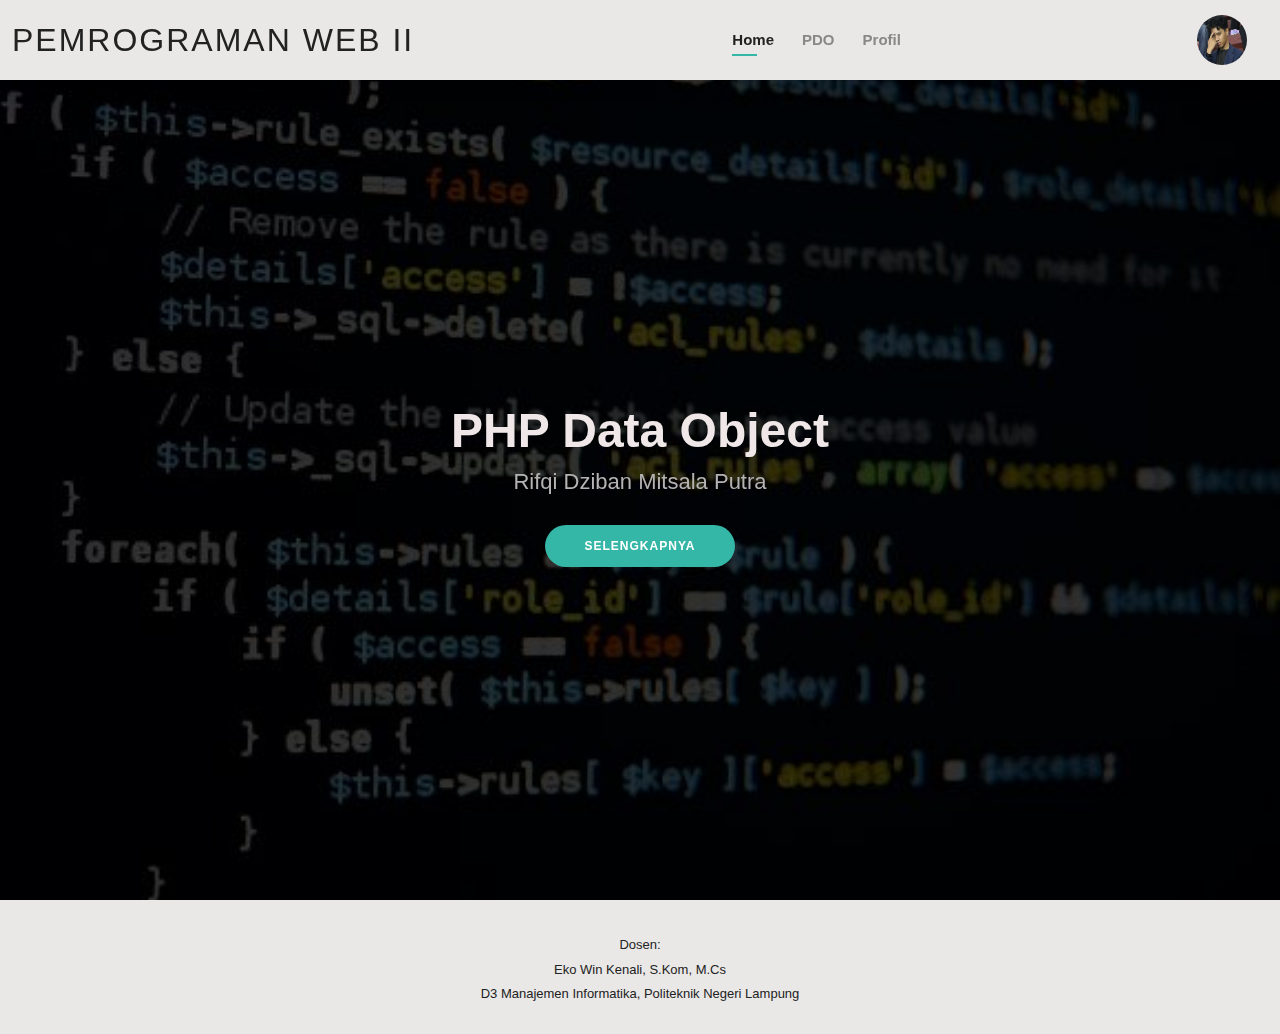
<file: index.html>
<!DOCTYPE html>
<html lang="en">

<head>
  <meta charset="utf-8">
  <meta content="width=device-width, initial-scale=1.0" name="viewport">

  <title>Index - 22753096 Rifqi Dziban</title>

  <link href="assets/img/polinela.png" rel="icon">
  <link href="assets/img/polinela.png" rel="apple-touch-icon">

  <link href="assets/vendor/aos/aos.css" rel="stylesheet">
  <link href="assets/vendor/bootstrap/css/bootstrap.min.css" rel="stylesheet">
  <link href="assets/vendor/bootstrap-icons/bootstrap-icons.css" rel="stylesheet">
  <link href="assets/vendor/boxicons/css/boxicons.min.css" rel="stylesheet">
  <link href="assets/vendor/glightbox/css/glightbox.min.css" rel="stylesheet">
  <link href="assets/vendor/swiper/swiper-bundle.min.css" rel="stylesheet">

  <!-- Template Main CSS File -->
  <link href="assets/css/style.css" rel="stylesheet">

</head>

<body>

  <!-- ======= Header ======= -->
  <header id="header" class="fixed-top">
    <div class="container-fluid d-flex justify-content-between align-items-center">

      <h1 class="logo me-auto me-lg-0"><a href="index.html">Pemrograman Web II</a></h1>
 
      <nav id="navbar" class="navbar order-last order-lg-0">
        <ul>
          <li><a class="active" href="index.html">Home</a></li>
          <li><a href="about.html">PDO</a></li>
          <li><a href="aboutme.html">Profil</a></li>
        </ul>
        <i class="bi bi-list mobile-nav-toggle"></i>
      </nav><!-- .navbar -->

      <div class="header-social-links">
        <a href="aboutme.html" class="social-link">
            <img src="assets/img/Ultimatum.png" alt="" class="social-icon">
        </a>
        </div>

  </header>


  <section id="hero" class="d-flex align-items-center">
    <div class="container d-flex flex-column align-items-center" data-aos="zoom-in" data-aos-delay="100">
      <h1>PHP Data Object </h1>
      <h2>Rifqi Dziban Mitsala Putra</h2>
      <a href="about.html" class="btn-about">Selengkapnya</a>
    </div>
  </section>

  <!-- ======= Footer ======= -->
  <footer id="footer">
    <div class="container">
      <div class="credits">
        Dosen: 
      </div>
      <div class="credits">
        Eko Win Kenali, S.Kom, M.Cs 
      </div>
      <div class="credits">
        D3 Manajemen Informatika, Politeknik Negeri Lampung
      </div>
    
    </div>
  </footer>

  <div id="preloader"></div>
  <a href="#" class="back-to-top d-flex align-items-center justify-content-center"><i class="bi bi-arrow-up-short"></i></a>

  <script src="assets/vendor/purecounter/purecounter_vanilla.js"></script>
  <script src="assets/vendor/aos/aos.js"></script>
  <script src="assets/vendor/bootstrap/js/bootstrap.bundle.min.js"></script>
  <script src="assets/vendor/glightbox/js/glightbox.min.js"></script>
  <script src="assets/vendor/isotope-layout/isotope.pkgd.min.js"></script>
  <script src="assets/vendor/swiper/swiper-bundle.min.js"></script>
  <script src="assets/vendor/waypoints/noframework.waypoints.js"></script>
  <script src="assets/vendor/php-email-form/validate.js"></script>

  <script src="assets/js/main.js"></script>

</body>

</html>
</file>
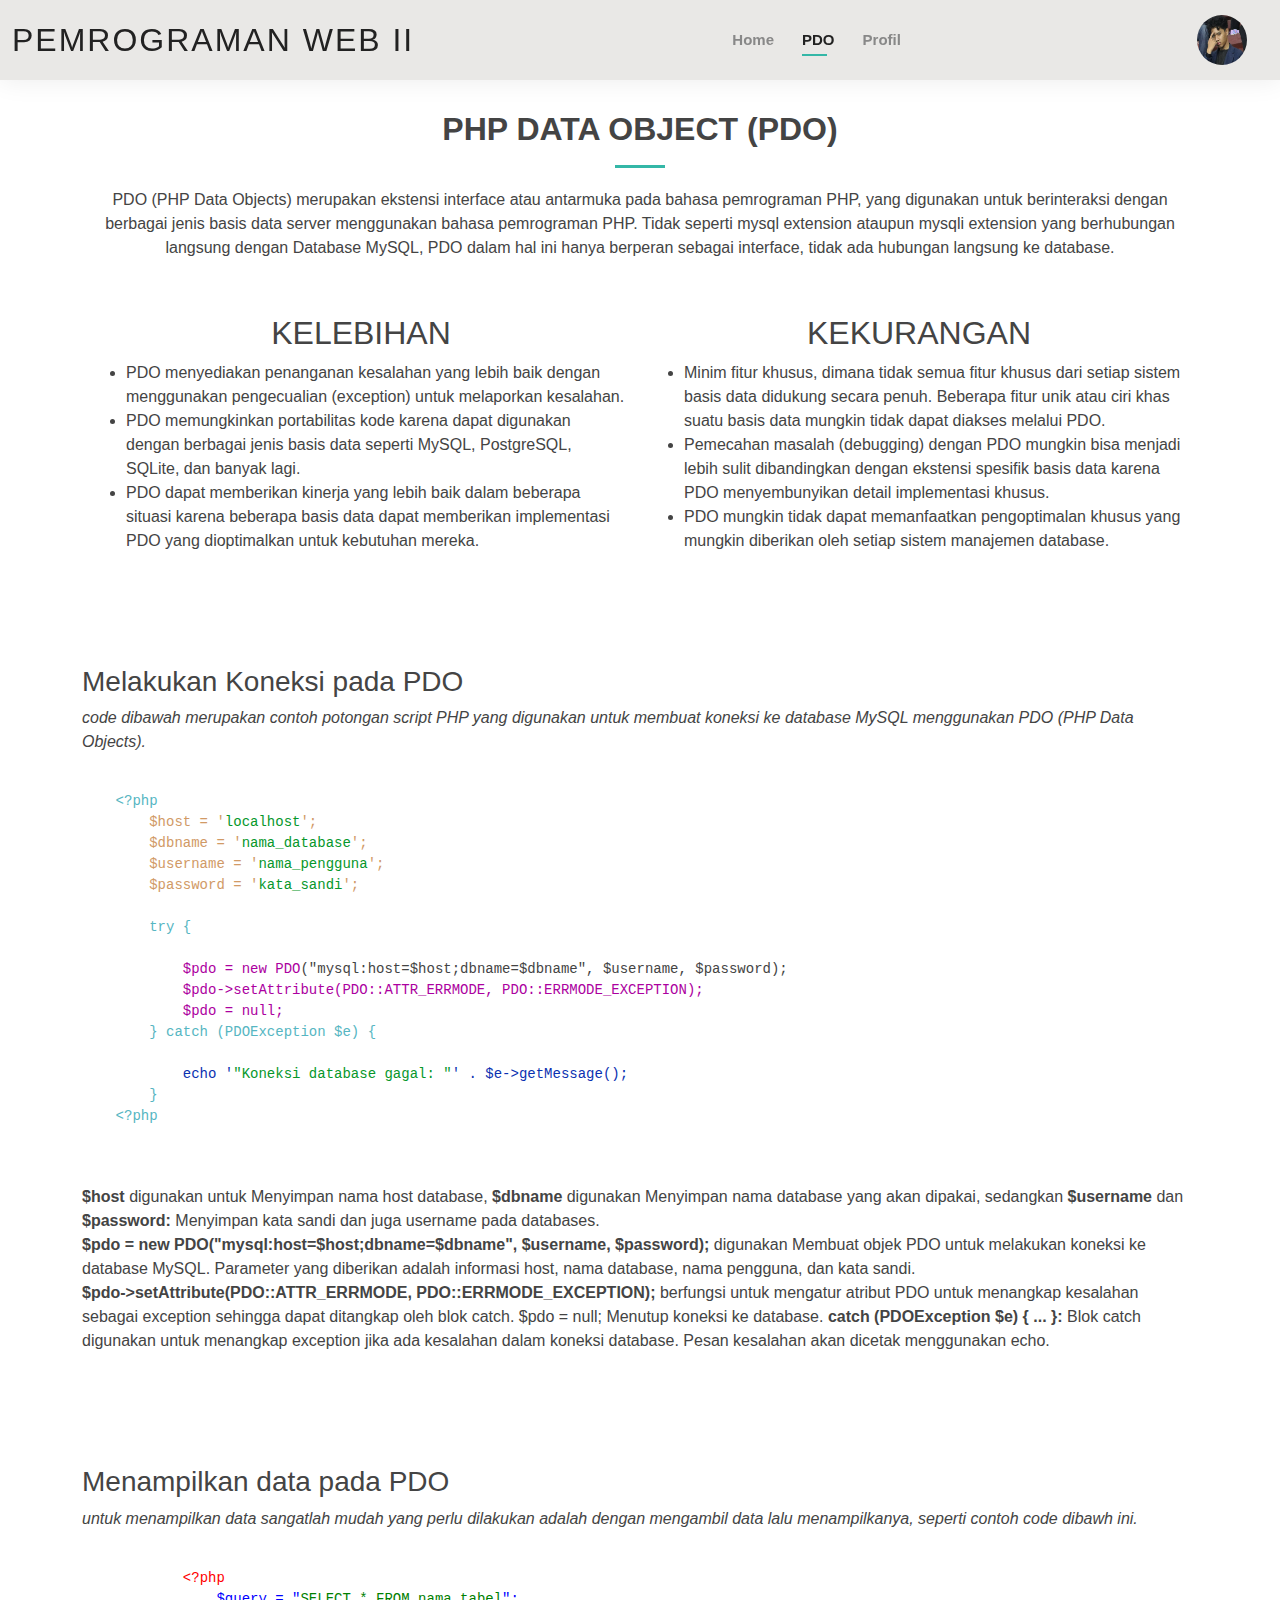
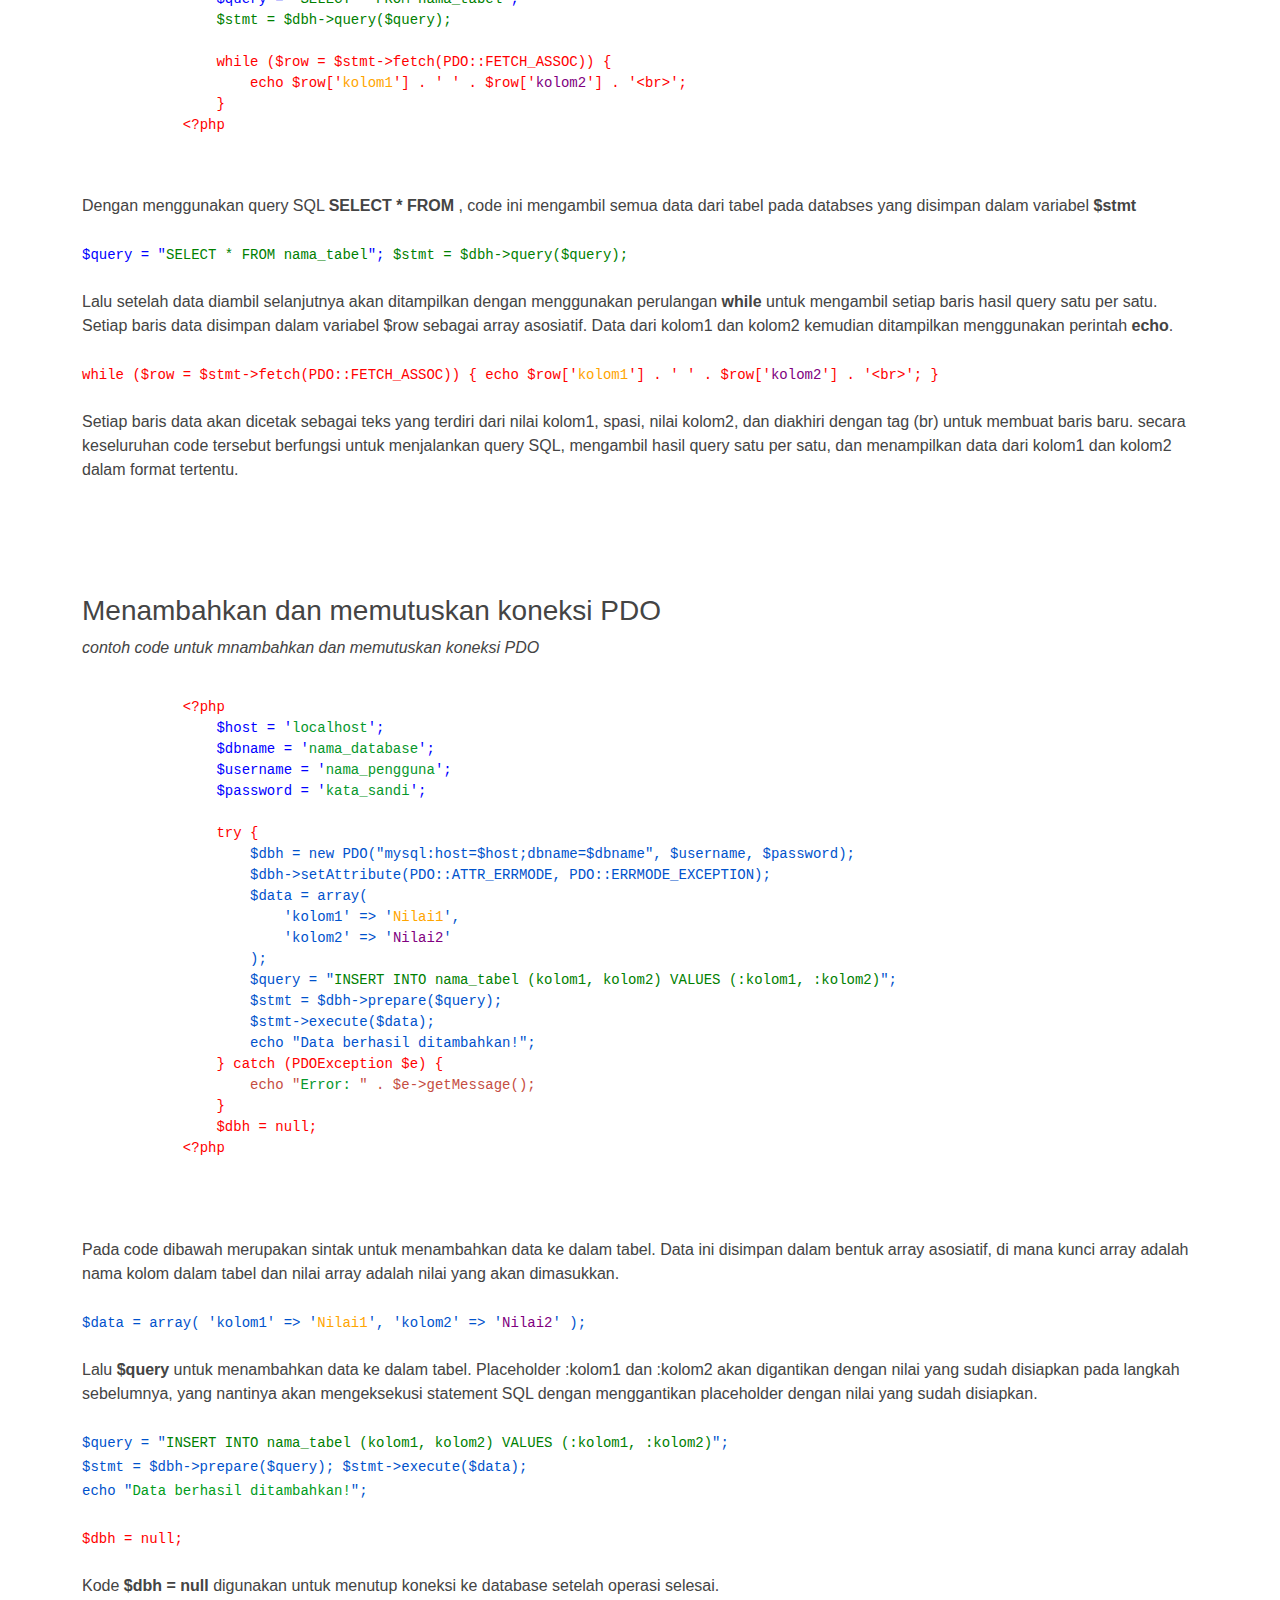
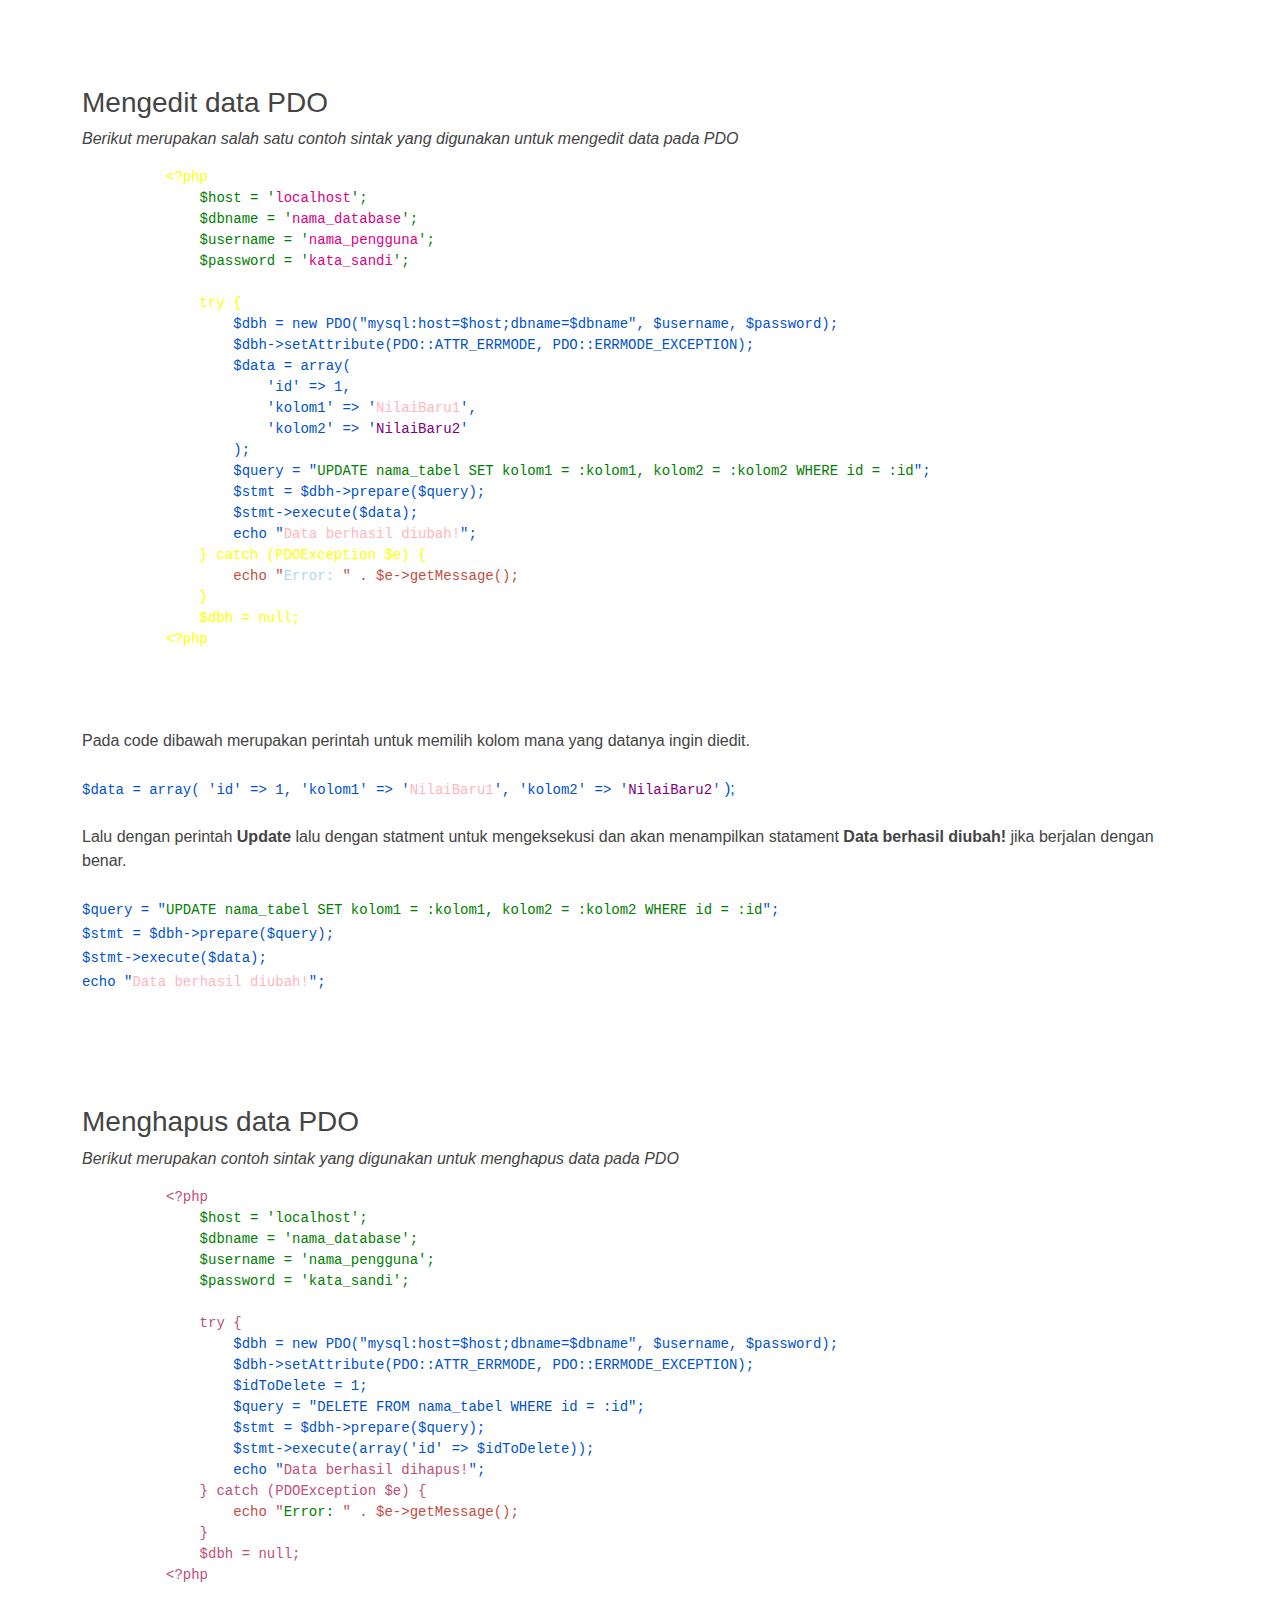
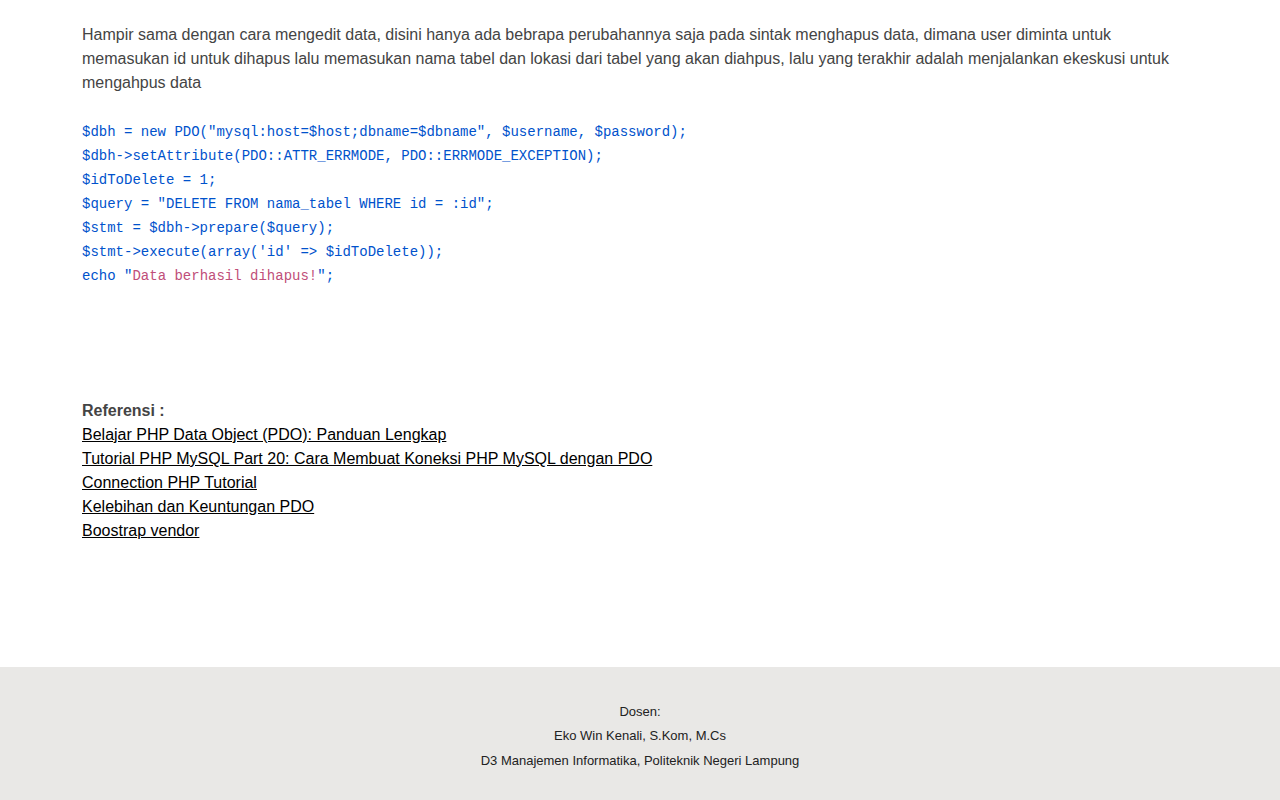
<file: about.html>
<!DOCTYPE html>
<html lang="en">

<head>
  <meta charset="utf-8">
  <meta content="width=device-width, initial-scale=1.0" name="viewport">

  <title>Materi - 22753096 Rifqi Dziban</title>

  <link href="assets/img/polinela.png" rel="icon">
  <link href="assets/img/polinela.png" rel="apple-touch-icon">

  <link href="assets/vendor/aos/aos.css" rel="stylesheet">
  <link href="assets/vendor/bootstrap/css/bootstrap.min.css" rel="stylesheet">
  <link href="assets/vendor/bootstrap-icons/bootstrap-icons.css" rel="stylesheet">
  <link href="assets/vendor/boxicons/css/boxicons.min.css" rel="stylesheet">
  <link href="assets/vendor/glightbox/css/glightbox.min.css" rel="stylesheet">
  <link href="assets/vendor/swiper/swiper-bundle.min.css" rel="stylesheet">

  <link href="assets/css/style.css" rel="stylesheet">
</head>

<body>

  <!-- ======= Header ======= -->
  <header id="header" class="fixed-top">
    <div class="container-fluid d-flex justify-content-between align-items-center">

      <h1 class="logo me-auto me-lg-0"><a href="index.html">Pemrograman Web II</a></h1>

      <nav id="navbar" class="navbar order-last order-lg-0">
        <ul>
          <li><a href="index.html">Home</a></li>
          <li><a class="active" href="about.html">PDO</a></li>
          <li><a href="aboutme.html">Profil</a></li>
        </ul>
        <i class="bi bi-list mobile-nav-toggle"></i>
      </nav><!-- .navbar -->

      <div class="header-social-links">
        <a href="aboutme.html" class="social-link">
            <img src="assets/img/Ultimatum.png" alt="" class="social-icon">
        </a>
    </div>
    
    </div>
  </header>

  <main id="main">


    <!-- ======= isi ======= -->
<section id="about" class="about">
  <div class="container" data-aos="fade-up">

    <div class="section-title">
      <h2>PHP Data Object (PDO)</h2>
      <p>PDO (PHP Data Objects) merupakan ekstensi interface atau antarmuka pada bahasa pemrograman PHP, yang digunakan untuk berinteraksi dengan berbagai jenis basis data server menggunakan bahasa pemrograman PHP. 
        Tidak seperti mysql extension ataupun mysqli extension yang berhubungan langsung dengan Database MySQL, PDO dalam hal ini hanya berperan sebagai interface, tidak ada hubungan langsung ke database.</p>
    </div>
    <br>
    <div class="container">
      <div class="row">
        <div class="col-lg-6">
          <h2 class="text-uppercase mb-2 text-center">Kelebihan</h2>
          <ul>
            <li>PDO menyediakan penanganan kesalahan yang lebih baik dengan menggunakan pengecualian (exception) untuk melaporkan kesalahan.</li>
            <li>PDO memungkinkan portabilitas kode karena dapat digunakan dengan berbagai jenis basis data seperti MySQL, PostgreSQL, SQLite, dan banyak lagi.</li>
            <li>PDO dapat memberikan kinerja yang lebih baik dalam beberapa situasi karena beberapa basis data dapat memberikan implementasi PDO yang dioptimalkan untuk kebutuhan mereka.</li>
          </ul>
        </div>
        <div class="col-lg-6">
          <h2 class="text-uppercase mb-2 text-center">Kekurangan</h2>
          <ul>
            <li>Minim fitur khusus, dimana tidak semua fitur khusus dari setiap sistem basis data didukung secara penuh. Beberapa fitur unik atau ciri khas suatu basis data mungkin tidak dapat diakses melalui PDO.</li>
            <li>Pemecahan masalah (debugging) dengan PDO mungkin bisa menjadi lebih sulit dibandingkan dengan ekstensi spesifik basis data karena PDO menyembunyikan detail implementasi khusus.</li>
            <li>PDO mungkin tidak dapat memanfaatkan pengoptimalan khusus yang mungkin diberikan oleh setiap sistem manajemen database.</li>
          </ul>
        </div>
      </div>
    </div>

    <br> <br><br><br>
    <div class="row">
      <div class="col-lg-">
        <h3>Melakukan Koneksi pada PDO</h3>
        <p class="fst-italic">
          code dibawah merupakan contoh potongan script PHP yang digunakan untuk membuat koneksi ke database MySQL menggunakan PDO (PHP Data Objects).
        </p>
        <pre>
    <code>
    <span style="color: #56B6C2;">&lt;?php</span>
    <span style="color: #D19A66;">    $host = '<span style="color: #06972b;">localhost</span>';</span>
    <span style="color: #D19A66;">    $dbname = '<span style="color: #06972b;">nama_database</span>';</span>
    <span style="color: #D19A66;">    $username = '<span style="color: #06972b;">nama_pengguna</span>';</span>
    <span style="color: #D19A66;">    $password = '<span style="color: #06972b;">kata_sandi</span>';</span>
    <span style="color: #56B6C2;">    </span>
    <span style="color: #56B6C2;">    try {</span>
    <span style="color: #3F78A9;">        </span>
    <span style="color: #ac00a0;">        $pdo = new PDO</span>("mysql:host=$host;dbname=$dbname", $username, $password);
    <span style="color: #ac00a0;">        $pdo->setAttribute(PDO::ATTR_ERRMODE, PDO::ERRMODE_EXCEPTION);</span>
    <span style="color: #ac00a0;">        $pdo = null;</span>
    <span style="color: #56B6C2;">    } catch (PDOException $e) {</span>
    <span style="color: #C74D42;">        </span>
    <span style="color: #0a31b1;">        echo '<span style="color: #06972b;">"Koneksi database gagal: "</span>' . $e->getMessage();</span>
    <span style="color: #56B6C2;">    }</span>
    <span style="color: #56B6C2;">&lt;?php</span>
    </code>
    </pre>
      </div>
    </div>
    
    <div class="row">
      <div class="col-lg-12">
        <p>
          <b>$host </b> digunakan untuk Menyimpan nama host database, <b>$dbname </b>digunakan Menyimpan nama database yang akan dipakai, sedangkan <b>$username</b> dan <b>$password:</b> Menyimpan kata sandi dan juga username pada databases. <br>
          <b>$pdo = new PDO("mysql:host=$host;dbname=$dbname", $username, $password);</b> digunakan Membuat objek PDO untuk melakukan koneksi ke database MySQL. Parameter yang diberikan adalah informasi host, nama database, nama pengguna, dan kata sandi.
            <br>
            <b>$pdo->setAttribute(PDO::ATTR_ERRMODE, PDO::ERRMODE_EXCEPTION);</b> berfungsi untuk mengatur atribut PDO untuk menangkap kesalahan sebagai exception sehingga dapat ditangkap oleh blok catch. $pdo = null; Menutup koneksi ke database. 
           <b>catch (PDOException $e) { ... }:</b> Blok catch digunakan untuk menangkap exception jika ada kesalahan dalam koneksi database. Pesan kesalahan akan dicetak menggunakan echo.</p>
        </div>
    </div>

    <br><br><br><br>
    <div class="row">
      <div class="col-lg-">
        <h3> Menampilkan data pada PDO</h3>
        <p class="fst-italic">
          untuk menampilkan data sangatlah mudah yang perlu dilakukan adalah dengan mengambil data lalu menampilkanya, seperti contoh code dibawh ini.
        </p>
        <pre>
          <code>
            <span style="color: rgba(255, 0, 0, 1);">&lt;?php</span>
            <span style="color: rgba(0, 0, 255, 1);">    $query = "<span style="color: rgba(0, 128, 0, 1);">SELECT * FROM nama_tabel</span>";</span>
            <span style="color: rgba(0, 128, 0, 1);">    $stmt = $dbh->query($query);</span>
            <span style="color: rgba(255, 0, 0, 1);">    </span>
            <span style="color: rgba(255, 0, 0, 1);">    while ($row = $stmt->fetch(PDO::FETCH_ASSOC)) {</span>
            <span style="color: rgba(255, 0, 0, 1);">        echo $row['<span style="color: rgba(255, 165, 0, 1);">kolom1</span>'] . ' ' . $row['<span style="color: rgba(128, 0, 128, 1);">kolom2</span>'] . '&lt;br>';</span>
            <span style="color: rgba(255, 0, 0, 1);">    }</span>
            <span style="color: rgba(255, 0, 0, 1);">&lt;?php</span>
        </code>
    </pre>
      </div>
    </div>
    
    <div class="row">
      <div class="col-lg-12">
        <p>
          Dengan menggunakan query SQL <b>SELECT * FROM </b>, code ini mengambil semua data dari tabel pada databses yang disimpan dalam variabel <b>$stmt</b> <br><br>
            <code>
            <span style="color: rgba(0, 0, 255, 1);">    $query = "<span style="color: rgba(0, 128, 0, 1);">SELECT * FROM nama_tabel</span>";</span>
            <span style="color: rgba(0, 128, 0, 1);">    $stmt = $dbh->query($query);</span>
            </code>
            <br> <br>
          Lalu setelah data diambil selanjutnya akan ditampilkan dengan menggunakan perulangan <b>while</b> untuk mengambil setiap baris hasil query satu per satu. Setiap baris data disimpan dalam variabel $row sebagai array asosiatif. Data dari kolom1 dan kolom2 kemudian ditampilkan menggunakan perintah <b>echo</b>.
            <br><br>
            <code>
              <span style="color: rgba(255, 0, 0, 1);">    while ($row = $stmt->fetch(PDO::FETCH_ASSOC)) {</span>
                <span style="color: rgba(255, 0, 0, 1);">        echo $row['<span style="color: rgba(255, 165, 0, 1);">kolom1</span>'] . ' ' . $row['<span style="color: rgba(128, 0, 128, 1);">kolom2</span>'] . '&lt;br>';</span>
                <span style="color: rgba(255, 0, 0, 1);">    }</span>
            </code> <br><br>
            Setiap baris data akan dicetak sebagai teks yang terdiri dari nilai kolom1, spasi, nilai kolom2, dan diakhiri dengan tag (br) untuk membuat baris baru. secara keseluruhan code tersebut berfungsi untuk menjalankan query SQL, mengambil hasil query satu per satu, dan menampilkan data dari kolom1 dan kolom2 dalam format tertentu.
            </div>
            </div>

            <br><br><br><br>
    <div class="row">
      <div class="col-lg-">
        <h3> Menambahkan dan memutuskan koneksi PDO</h3>
        <p class="fst-italic">
           contoh code untuk mnambahkan dan memutuskan koneksi PDO
        </p>
        <pre>
          <code>
            <span style="color: rgba(255, 0, 0, 1);">&lt;?php</span>
            <span style="color: rgba(0, 0, 255, 1);">    $host = '<span style="color: rgba(6, 151, 43, 1);">localhost</span>';</span>
            <span style="color: rgba(0, 0, 255, 1);">    $dbname = '<span style="color: rgba(6, 151, 43, 1);">nama_database</span>';</span>
            <span style="color: rgba(0, 0, 255, 1);">    $username = '<span style="color: rgba(6, 151, 43, 1);">nama_pengguna</span>';</span>
            <span style="color: rgba(0, 0, 255, 1);">    $password = '<span style="color: rgba(6, 151, 43, 1);">kata_sandi</span>';</span>
            <span style="color: rgba(255, 0, 0, 1);">    </span>
            <span style="color: rgba(255, 0, 0, 1);">    try {</span>
            <span style="color: rgba(0, 82, 204, 1);">        $dbh = new PDO("mysql:host=$host;dbname=$dbname", $username, $password);</span>
            <span style="color: rgba(0, 82, 204, 1);">        $dbh->setAttribute(PDO::ATTR_ERRMODE, PDO::ERRMODE_EXCEPTION);</span>
            <span style="color: rgba(0, 82, 204, 1);">        $data = array(</span>
            <span style="color: rgba(0, 82, 204, 1);">            'kolom1' => '<span style="color: rgba(255, 165, 0, 1);">Nilai1</span>',</span>
            <span style="color: rgba(0, 82, 204, 1);">            'kolom2' => '<span style="color: rgba(128, 0, 128, 1);">Nilai2</span>'</span>
            <span style="color: rgba(0, 82, 204, 1);">        );</span>
            <span style="color: rgba(0, 82, 204, 1);">        $query = "<span style="color: rgba(0, 128, 0, 1);">INSERT INTO nama_tabel (kolom1, kolom2) VALUES (:kolom1, :kolom2)</span>";</span>
            <span style="color: rgba(0, 82, 204, 1);">        $stmt = $dbh->prepare($query);</span>
            <span style="color: rgba(0, 82, 204, 1);">        $stmt->execute($data);</span>
            <span style="color: rgba(0, 82, 204, 1);">        echo "<span style="color: rgba(0, 82, 204, 1);">Data berhasil ditambahkan!</span>";</span>
            <span style="color: rgba(255, 0, 0, 1);">    } catch (PDOException $e) {</span>
            <span style="color: rgba(197, 77, 66, 1);">        echo "<span style="color: rgba(6, 151, 43, 1);">Error: </span>" . $e->getMessage();</span>
            <span style="color: rgba(255, 0, 0, 1);">    }</span>
            <span style="color: rgba(255, 0, 0, 1);">    $dbh = null;</span>
            <span style="color: rgba(255, 0, 0, 1);">&lt;?php</span>
        </code>
        
    </pre>
      </div>
    </div>
    
    <div class="row">
      <div class="col-lg-12">
        <p>
          Pada code dibawah merupakan sintak untuk menambahkan data ke dalam tabel. Data ini disimpan dalam bentuk array asosiatif, di mana kunci array adalah nama kolom dalam tabel dan nilai array adalah nilai yang akan dimasukkan. <br><br>
            <code>
              <span style="color: rgba(0, 82, 204, 1);">        $data = array(</span>
              <span style="color: rgba(0, 82, 204, 1);">            'kolom1' => '<span style="color: rgba(255, 165, 0, 1);">Nilai1</span>',</span>
              <span style="color: rgba(0, 82, 204, 1);">            'kolom2' => '<span style="color: rgba(128, 0, 128, 1);">Nilai2</span>'</span>
              <span style="color: rgba(0, 82, 204, 1);">        );</span>
            </code>
            <br> <br>
          Lalu <b>$query</b> untuk menambahkan data ke dalam tabel. Placeholder :kolom1 dan :kolom2 akan digantikan dengan nilai yang sudah disiapkan pada langkah sebelumnya, yang nantinya akan mengeksekusi statement SQL dengan menggantikan placeholder dengan nilai yang sudah disiapkan.
            <br><br>
            <code>
              <span style="color: rgba(0, 82, 204, 1);">        $query = "<span style="color: rgba(0, 128, 0, 1);">INSERT INTO nama_tabel (kolom1, kolom2) VALUES (:kolom1, :kolom2)</span>";</span><br>
              <span style="color: rgba(0, 82, 204, 1);">        $stmt = $dbh->prepare($query);</span>
              <span style="color: rgba(0, 82, 204, 1);">        $stmt->execute($data);</span><br>
              <span style="color: rgba(0, 82, 204, 1);">        echo "<span style="color: rgb(0, 156, 26);">Data berhasil ditambahkan!</span>";</span>
            </code> <br><br>
            <code>
              <span style="color: rgba(255, 0, 0, 1);">    $dbh = null;</span>
            </code> <br><br>
            Kode <b>$dbh = null</b> digunakan untuk menutup koneksi ke database setelah operasi selesai.


            <br><br><br><br>
    <div class="row">
      <div class="col-lg-">
        <h3> Mengedit data PDO</h3>
        <p class="fst-italic">
          Berikut merupakan salah satu contoh sintak yang digunakan untuk mengedit data pada PDO
        </p>
        <pre>
          <span style="color: rgba(255, 255, 0, 1);">&lt;?php</span>
          <span style="color: rgba(0, 128, 0, 1);">    $host = '<span style="color: rgb(218, 0, 134);">localhost</span>';</span>
          <span style="color: rgba(0, 128, 0, 1);">    $dbname = '<span style="color: rgb(218, 0, 134);">nama_database</span>';</span>
          <span style="color: rgba(0, 128, 0, 1);">    $username = '<span style="color: rgb(218, 0, 134);">nama_pengguna</span>';</span>
          <span style="color: rgba(0, 128, 0, 1);">    $password = '<span style="color: rgb(218, 0, 134);">kata_sandi</span>';</span>
          <span style="color: rgba(255, 255, 0, 1);">    </span>
          <span style="color: rgba(255, 255, 0, 1);">    try {</span>
          <span style="color: rgba(0, 82, 204, 1);">        $dbh = new PDO("mysql:host=$host;dbname=$dbname", $username, $password);</span>
          <span style="color: rgba(0, 82, 204, 1);">        $dbh->setAttribute(PDO::ATTR_ERRMODE, PDO::ERRMODE_EXCEPTION);</span>
          <span style="color: rgba(0, 82, 204, 1);">        $data = array(</span>
          <span style="color: rgba(0, 82, 204, 1);">            'id' => 1,  </span>
          <span style="color: rgba(0, 82, 204, 1);">            'kolom1' => '<span style="color: rgba(255, 182, 193, 1);">NilaiBaru1</span>',</span>
          <span style="color: rgba(0, 82, 204, 1);">            'kolom2' => '<span style="color: rgba(128, 0, 128, 1);">NilaiBaru2</span>'</span>
          <span style="color: rgba(0, 82, 204, 1);">        );</span>
          <span style="color: rgba(0, 82, 204, 1);">        $query = "<span style="color: rgba(0, 128, 0, 1);">UPDATE nama_tabel SET kolom1 = :kolom1, kolom2 = :kolom2 WHERE id = :id</span>";</span>
          <span style="color: rgba(0, 82, 204, 1);">        $stmt = $dbh->prepare($query);</span>
          <span style="color: rgba(0, 82, 204, 1);">        $stmt->execute($data);</span>
          <span style="color: rgba(0, 82, 204, 1);">        echo "<span style="color: rgba(255, 182, 193, 1);">Data berhasil diubah!</span>";</span>
          <span style="color: rgba(255, 255, 0, 1);">    } catch (PDOException $e) {</span>
          <span style="color: rgba(197, 77, 66, 1);">        echo "<span style="color: rgba(173, 216, 230, 1);">Error: </span>" . $e->getMessage();</span>
          <span style="color: rgba(255, 255, 0, 1);">    }</span>
          <span style="color: rgba(255, 255, 0, 1);">    $dbh = null;</span>
          <span style="color: rgba(255, 255, 0, 1);">&lt;?php</span>

        
    </pre>
      </div>
    </div>
    
    <div class="row">
      <div class="col-lg-12">
        <p>
          Pada code dibawah merupakan perintah untuk memilih kolom mana yang datanya ingin diedit. <br><br>
            <code>
              <span style="color: rgba(0, 82, 204, 1);">        $data = array(</span>
              <span style="color: rgba(0, 82, 204, 1);">            'id' => 1,  </span>
              <span style="color: rgba(0, 82, 204, 1);">            'kolom1' => '<span style="color: rgba(255, 182, 193, 1);">NilaiBaru1</span>',</span>
              <span style="color: rgba(0, 82, 204, 1);">            'kolom2' => '<span style="color: rgba(128, 0, 128, 1);">NilaiBaru2</span>'</span></code>
              <span style="color: rgba(0, 82, 204, 1);">        );</span>
              <br> <br>
          Lalu dengan perintah <b>Update</b> lalu dengan statment untuk mengeksekusi dan akan menampilkan statament <b>Data berhasil diubah!</b> jika berjalan dengan benar.
          <br><br>
            <code>
              <span style="color: rgba(0, 82, 204, 1);">        $query = "<span style="color: rgba(0, 128, 0, 1);">UPDATE nama_tabel SET kolom1 = :kolom1, kolom2 = :kolom2 WHERE id = :id</span>";</span><br>
              <span style="color: rgba(0, 82, 204, 1);">        $stmt = $dbh->prepare($query);</span> <br>
              <span style="color: rgba(0, 82, 204, 1);">        $stmt->execute($data);</span> <br>
              <span style="color: rgba(0, 82, 204, 1);">        echo "<span style="color: rgba(255, 182, 193, 1);">Data berhasil diubah!</span>";</span>
            </code>
          </div>
          </div>


          <br><br><br><br>
    <div class="row">
      <div class="col-lg-">
        <h3> Menghapus data PDO</h3>
        <p class="fst-italic">
          Berikut merupakan contoh sintak yang digunakan untuk menghapus data pada PDO
        </p>
        <pre>
          <span style="color: rgba(192, 78, 121, 1);">&lt;?php</span>
          <span style="color: rgba(0, 128, 0, 1);">    $host = '<span style="color: rgb(0, 128, 0);">localhost</span>';</span>
          <span style="color: rgba(0, 128, 0, 1);">    $dbname = '<span style="color: rgb(0, 128, 0);">nama_database</span>';</span>
          <span style="color: rgba(0, 128, 0, 1);">    $username = '<span style="color: rgb(0, 128, 0);">nama_pengguna</span>';</span>
          <span style="color: rgba(0, 128, 0, 1);">    $password = '<span style="color: rgb(0, 128, 0);">kata_sandi</span>';</span>
          <span style="color: rgba(192, 78, 121, 1);">    </span>
          <span style="color: rgba(192, 78, 121, 1);">    try {</span>
          <span style="color: rgba(0, 82, 204, 1);">        $dbh = new PDO("mysql:host=$host;dbname=$dbname", $username, $password);</span>
          <span style="color: rgba(0, 82, 204, 1);">        $dbh->setAttribute(PDO::ATTR_ERRMODE, PDO::ERRMODE_EXCEPTION);</span>
          <span style="color: rgba(0, 82, 204, 1);">        $idToDelete = 1; </span>
          <span style="color: rgba(0, 82, 204, 1);">        $query = "DELETE FROM nama_tabel WHERE id = :id";</span>
          <span style="color: rgba(0, 82, 204, 1);">        $stmt = $dbh->prepare($query);</span>
          <span style="color: rgba(0, 82, 204, 1);">        $stmt->execute(array('id' => $idToDelete));</span>
          <span style="color: rgba(0, 82, 204, 1);">        echo "<span style="color: rgba(192, 78, 121, 1);">Data berhasil dihapus!</span>";</span>
          <span style="color: rgba(192, 78, 121, 1);">    } catch (PDOException $e) {</span>
          <span style="color: rgba(197, 77, 66, 1);">        echo "<span style="color: rgb(0, 128, 0);">Error: </span>" . $e->getMessage();</span>
          <span style="color: rgba(192, 78, 121, 1);">    }</span>
          <span style="color: rgba(192, 78, 121, 1);">    $dbh = null;</span>
          <span style="color: rgba(192, 78, 121, 1);">&lt;?php</span>
    </pre>
      </div>
    </div>
    
    <div class="row">
      <div class="col-lg-12">
        <p>
          Hampir sama dengan cara mengedit data, disini hanya ada bebrapa perubahannya saja pada sintak menghapus data, dimana user diminta untuk memasukan id untuk dihapus 
          lalu memasukan nama tabel dan lokasi dari tabel yang akan diahpus, lalu yang terakhir adalah menjalankan ekeskusi untuk mengahpus data  <br><br>
            <code>
          <span style="color: rgba(0, 82, 204, 1);">        $dbh = new PDO("mysql:host=$host;dbname=$dbname", $username, $password);</span><br>
          <span style="color: rgba(0, 82, 204, 1);">        $dbh->setAttribute(PDO::ATTR_ERRMODE, PDO::ERRMODE_EXCEPTION);</span><br>
          <span style="color: rgba(0, 82, 204, 1);">        $idToDelete = 1; </span><br>
          <span style="color: rgba(0, 82, 204, 1);">        $query = "DELETE FROM nama_tabel WHERE id = :id";</span><br>
          <span style="color: rgba(0, 82, 204, 1);">        $stmt = $dbh->prepare($query);</span><br>
          <span style="color: rgba(0, 82, 204, 1);">        $stmt->execute(array('id' => $idToDelete));</span><br>
          <span style="color: rgba(0, 82, 204, 1);">        echo "<span style="color: rgba(192, 78, 121, 1);">Data berhasil dihapus!</span>";</span><br> </code>
          
              <br> <br><br><br>

              <p><b>Referensi :</b> <br>
                <a href="https://parsinta.com/articles/belajar-php-data-object-bqsjef" class="black-underline">Belajar PHP Data Object (PDO): Panduan Lengkap</a> <br>
                <a href="https://www.duniailkom.com/tutorial-php-mysql-cara-membuat-koneksi-php-mysql-dengan-pdo/" class="black-underline">Tutorial PHP MySQL Part 20: Cara Membuat Koneksi PHP MySQL dengan PDO</a><br>
                <a href="https://www.w3schools.com/php/php_mysql_connect.asp" class="black-underline">Connection PHP Tutorial</a><br>
                <a href="https://defablogblog.wordpress.com/2017/01/26/kelebihan-dan-kekurangan-oop-dan-pdo/" class="black-underline">Kelebihan dan Keuntungan PDO</a><br>
                <a href="https://getbootstrap.com/" class="black-underline">Boostrap vendor</a>
              </p>
              
           <br><br>
          
          </div>
    </div>
  </div>
</section>
  </main>

  <!-- foot-->
  <footer id="footer">
    <div class="container">
      <div class="credits">
        Dosen: 
      </div>
      <div class="credits">
        Eko Win Kenali, S.Kom, M.Cs 
      </div>
      <div class="credits">
        D3 Manajemen Informatika, Politeknik Negeri Lampung
      </div>
    
    </div>
  </footer>

  <div id="preloader"></div>
  <a href="#" class="back-to-top d-flex align-items-center justify-content-center"><i class="bi bi-arrow-up-short"></i></a>

  <script src="assets/vendor/purecounter/purecounter_vanilla.js"></script>
  <script src="assets/vendor/aos/aos.js"></script>
  <script src="assets/vendor/bootstrap/js/bootstrap.bundle.min.js"></script>
  <script src="assets/vendor/glightbox/js/glightbox.min.js"></script>
  <script src="assets/vendor/isotope-layout/isotope.pkgd.min.js"></script>
  <script src="assets/vendor/swiper/swiper-bundle.min.js"></script>
  <script src="assets/vendor/waypoints/noframework.waypoints.js"></script>
  <script src="assets/vendor/php-email-form/validate.js"></script>

 
  <script src="assets/js/main.js"></script>

</body>

</html>
</file>
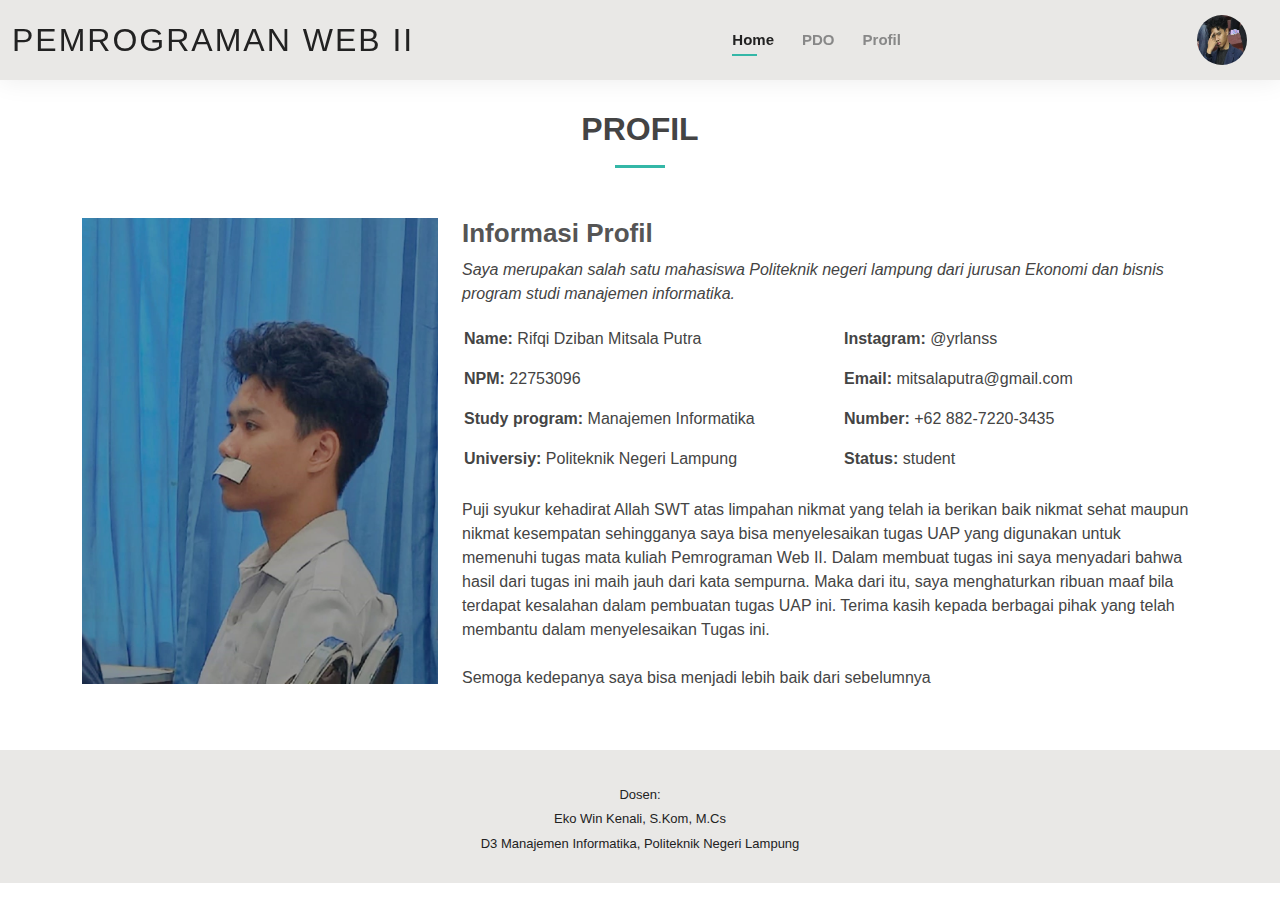
<file: aboutme.html>
<!DOCTYPE html>
<html lang="en">

<head>
  <meta charset="utf-8">
  <meta content="width=device-width, initial-scale=1.0" name="viewport">

  <title>Profil - 22753096 Rifqi Dziban</title>

 
  <link href="assets/img/polinela.png" rel="icon">
  <link href="assets/img/polinela.png" rel="apple-touch-icon">

  <link href="assets/vendor/aos/aos.css" rel="stylesheet">
  <link href="assets/vendor/bootstrap/css/bootstrap.min.css" rel="stylesheet">
  <link href="assets/vendor/bootstrap-icons/bootstrap-icons.css" rel="stylesheet">
  <link href="assets/vendor/boxicons/css/boxicons.min.css" rel="stylesheet">
  <link href="assets/vendor/glightbox/css/glightbox.min.css" rel="stylesheet">
  <link href="assets/vendor/swiper/swiper-bundle.min.css" rel="stylesheet">

  <link href="assets/css/style.css" rel="stylesheet">

</head>

<body>

  <!-- ======= Header ======= -->
  <header id="header" class="fixed-top">
    <div class="container-fluid d-flex justify-content-between align-items-center">

      <h1 class="logo me-auto me-lg-0"><a href="index.html">Pemrograman Web II</a></h1>
      <nav id="navbar" class="navbar order-last order-lg-0">
        <ul>
          <li><a class="active" href="index.html">Home</a></li>
          <li><a href="about.html">PDO</a></li>
          <li><a href="aboutme.html">Profil</a></li>
        </ul>
        <i class="bi bi-list mobile-nav-toggle"></i>
      </nav>

      <div class="header-social-links">
        <a href="aboutme.html" class="social-link">
            <img src="assets/img/Ultimatum.png" alt="" class="social-icon">
        </a>
        </div>

    </div>

  </header>

  <main id="main">

    <!-- ======= About Section ======= -->
    <section id="about" class="about">
      <div class="container">

        <div class="section-title">
          <h2>Profil</h2>
        </div>

        <div class="row">
          <div class="col-lg-4">
            <img src="assets/img/pp.jpeg" class="img-fluid" alt="">
          </div>
          <div class="col-lg-8 pt-4 pt-lg-0 content">
            <h3>Informasi Profil</h3>
            <p class="fst-italic">
              Saya merupakan salah satu mahasiswa Politeknik negeri lampung dari jurusan Ekonomi dan bisnis program studi manajemen informatika.
            </p>
            <div class="row">
              <div class="col-lg-6">
                <ul>
                  <li><i class="bi bi-rounded-right"></i> <strong>Name:</strong> Rifqi Dziban Mitsala Putra</li>
                  <li><i class="bi bi-rounded-right"></i> <strong>NPM:</strong> 22753096</li>
                  <li><i class="bi bi-rounded-right"></i> <strong>Study program:</strong> Manajemen Informatika</li>
                  <li><i class="bi bi-rounded-right"></i> <strong>Universiy:</strong> Politeknik Negeri Lampung </li>
                </ul>
              </div>
              <div class="col-lg-6">
                <ul>
                  <li><i class="bi bi-rounded-right"></i> <strong>Instagram:</strong> @yrlanss</li>
                  <li><i class="bi bi-rounded-right"></i> <strong>Email:</strong> mitsalaputra@gmail.com</li>
                  <li><i class="bi bi-rounded-right"></i> <strong>Number:</strong> +62 882-7220-3435</li>
                  <li><i class="bi bi-rounded-right"></i> <strong>Status:</strong> student</li>
                </ul>
              </div>
            </div>
            <p>
              

Puji syukur kehadirat Allah SWT atas limpahan nikmat yang telah ia berikan baik nikmat sehat maupun nikmat kesempatan sehingganya saya bisa menyelesaikan tugas UAP yang digunakan untuk memenuhi tugas mata kuliah Pemrograman Web II. 
Dalam membuat tugas ini saya menyadari bahwa hasil dari tugas ini maih jauh dari kata sempurna. Maka dari itu, saya menghaturkan ribuan maaf bila terdapat kesalahan dalam pembuatan tugas UAP ini. 
Terima kasih kepada berbagai pihak yang telah membantu dalam menyelesaikan Tugas ini. <br> <br>
Semoga kedepanya saya bisa menjadi lebih baik dari sebelumnya 
            </p>
          </div>
        </div>

      </div>
    </section>

  </main>

    <!-- ======= Footer ======= -->
    <footer id="footer">
      <div class="container">
        <div class="credits">
          Dosen: 
        </div>
        <div class="credits">
          Eko Win Kenali, S.Kom, M.Cs 
        </div>
        <div class="credits">
          D3 Manajemen Informatika, Politeknik Negeri Lampung
        </div>
      
      </div>

  <div id="preloader"></div>
  <a href="#" class="back-to-top d-flex align-items-center justify-content-center"><i class="bi bi-arrow-up-short"></i></a>

  <script src="assets/vendor/purecounter/purecounter_vanilla.js"></script>
  <script src="assets/vendor/aos/aos.js"></script>
  <script src="assets/vendor/bootstrap/js/bootstrap.bundle.min.js"></script>
  <script src="assets/vendor/glightbox/js/glightbox.min.js"></script>
  <script src="assets/vendor/isotope-layout/isotope.pkgd.min.js"></script>
  <script src="assets/vendor/swiper/swiper-bundle.min.js"></script>
  <script src="assets/vendor/waypoints/noframework.waypoints.js"></script>
  <script src="assets/vendor/php-email-form/validate.js"></script>

  <script src="assets/js/main.js"></script>

</body>

</html>
</file>
<file: assets/css/style.css>
body {
  font-family: "Open Sans", sans-serif;
  color: #444444;
}

a {
  color: #34b7a7;
  text-decoration: none;
}

a:hover {
  color: #51cdbe;
  text-decoration: none;
}

h1,
h2,
h3,
h4,
h5,
h6 {
  font-family: "Raleway", sans-serif;
}

#main {
  margin-top: 50px;
}

@media (max-width: 992px) {
  #main {
    margin-top: 30px;
  }
}

/*--------------------------------------------------------------
# Preloader
--------------------------------------------------------------*/
#preloader {
  position: fixed;
  top: 0;
  left: 0;
  right: 0;
  bottom: 0;
  z-index: 9999;
  overflow: hidden;
  background: #fff;
}

#preloader:before {
  content: "";
  position: fixed;
  top: calc(50% - 30px);
  left: calc(50% - 30px);
  border: 6px solid #34b7a7;
  border-top-color: #dcf5f2;
  border-radius: 50%;
  width: 60px;
  height: 60px;
  animation: animate-preloader 1s linear infinite;
}

@keyframes animate-preloader {
  0% {
    transform: rotate(0deg);
  }

  100% {
    transform: rotate(360deg);
  }
}

/*--------------------------------------------------------------
# Back to top button
--------------------------------------------------------------*/
.back-to-top {
  position: fixed;
  visibility: hidden;
  opacity: 0;
  right: 15px;
  bottom: 15px;
  z-index: 996;
  background: #34b7a7;
  width: 40px;
  height: 40px;
  border-radius: 50px;
  transition: all 0.4s;
}

.back-to-top i {
  font-size: 24px;
  color: #fff;
  line-height: 0;
}

.back-to-top:hover {
  background: #49cbbb;
  color: #fff;
}

.back-to-top.active {
  visibility: visible;
  opacity: 1;
}

/*--------------------------------------------------------------
# Header
--------------------------------------------------------------*/
#header {
  background: #e9e8e6;
  box-shadow: 0px 0px 25px 0 rgba(0, 0, 0, 0.08);
  z-index: 997;
  padding: 15px 0;
}

#header .logo {
  font-size: 32px;
  margin: 0;
  padding: 0;
  line-height: 1;
  font-weight: 400;
  letter-spacing: 2px;
  text-transform: uppercase;
}

#header .logo a {
  color: #222222;
}

#header .logo img {
  max-height: 40px;
}

@media (max-width: 992px) {
  #header .logo {
    font-size: 28px;
  }
}

/*--------------------------------------------------------------
# icon
--------------------------------------------------------------*/
.header-social-links {
  padding-right: 15px;
}

.header-social-links a {
  color: #000000;
  padding-left: 6px;
  display: inline-block;
  line-height: 0;
  transition: 0.3s;
  font-size: 16px;
}

.header-social-links a:hover {
  color: #34b7a7;
}

.social-icon {
  width: 50px; 
  height: 50px; 
  border-radius: 50%; 
}

.social-link {
  margin-right: 6px;
}


.navbar {
  padding: 0;
}

.navbar ul {
  margin: 0;
  padding: 0;
  display: flex;
  list-style: none;
  align-items: center;
}

.navbar li {
  position: relative;
  padding: 10px 0 10px 28px;
}

.navbar a,
.navbar a:focus {
  display: flex;
  align-items: center;
  justify-content: space-between;
  font-family: "Raleway", sans-serif;
  font-size: 15px;
  font-weight: 600;
  color: #888888;
  white-space: nowrap;
  transition: 0.3s;
  position: relative;
}

.navbar a i,
.navbar a:focus i {
  font-size: 12px;
  line-height: 0;
  margin-left: 5px;
}

.navbar>ul>li>a:before {
  content: "";
  position: absolute;
  width: 0;
  height: 2px;
  bottom: -5px;
  left: 0;
  background-color: #34b7a7;
  visibility: hidden;
  width: 0px;
  transition: all 0.3s ease-in-out 0s;
}

.navbar a:hover:before,
.navbar li:hover>a:before,
.navbar .active:before {
  visibility: visible;
  width: 25px;
}

.navbar a:hover,
.navbar .active,
.navbar .active:focus,
.navbar li:hover>a {
  color: #222222;
}

.navbar .dropdown ul {
  display: block;
  position: absolute;
  left: 14px;
  top: calc(100% + 30px);
  margin: 0;
  padding: 10px 0;
  z-index: 99;
  opacity: 0;
  visibility: hidden;
  background: #fff;
  box-shadow: 0px 0px 30px rgba(127, 137, 161, 0.25);
  transition: 0.3s;
  border-radius: 4px;
}

.navbar .dropdown ul li {
  min-width: 200px;
  padding: 0;
}

.navbar .dropdown ul a {
  padding: 10px 20px;
  font-size: 15px;
  text-transform: none;
  font-weight: 600;
}

.navbar .dropdown ul a i {
  font-size: 12px;
}

.navbar .dropdown ul a:hover,
.navbar .dropdown ul .active:hover,
.navbar .dropdown ul li:hover>a {
  color: #34b7a7;
}

.navbar .dropdown:hover>ul {
  opacity: 1;
  top: 100%;
  visibility: visible;
}

.navbar .dropdown .dropdown ul {
  top: 0;
  left: calc(100% - 30px);
  visibility: hidden;
}

.navbar .dropdown .dropdown:hover>ul {
  opacity: 1;
  top: 0;
  left: 100%;
  visibility: visible;
}

@media (max-width: 1366px) {
  .navbar .dropdown .dropdown ul {
    left: -90%;
  }

  .navbar .dropdown .dropdown:hover>ul {
    left: -100%;
  }
}

/**
* Mobile Navigation 
*/
.mobile-nav-toggle {
  color: #222222;
  font-size: 28px;
  cursor: pointer;
  display: none;
  line-height: 0;
  transition: 0.5s;
}

.mobile-nav-toggle.bi-x {
  color: #fff;
}

@media (max-width: 991px) {
  .mobile-nav-toggle {
    display: block;
  }

  .navbar ul {
    display: none;
  }
}

.navbar-mobile {
  position: fixed;
  overflow: hidden;
  top: 0;
  right: 0;
  left: 0;
  bottom: 0;
  background: rgba(9, 9, 9, 0.9);
  transition: 0.3s;
  z-index: 999;
}

.navbar-mobile .mobile-nav-toggle {
  position: absolute;
  top: 15px;
  right: 15px;
}

.navbar-mobile ul {
  display: block;
  position: absolute;
  top: 55px;
  right: 15px;
  bottom: 15px;
  left: 15px;
  padding: 10px 0;
  border-radius: 10px;
  background-color: #fff;
  overflow-y: auto;
  transition: 0.3s;
}

.navbar-mobile a,
.navbar-mobile a:focus {
  font-size: 15px;
  padding-right: 15px;
  color: #222222;
}

.navbar-mobile a:hover,
.navbar-mobile .active,
.navbar-mobile li:hover>a {
  color: #34b7a7;
}

.navbar-mobile .getstarted,
.navbar-mobile .getstarted:focus {
  margin: 15px;
}

.navbar-mobile .dropdown ul {
  position: static;
  display: none;
  margin: 10px 20px;
  padding: 10px 0;
  z-index: 99;
  opacity: 1;
  visibility: visible;
  background: #fff;
  box-shadow: 0px 0px 30px rgba(127, 137, 161, 0.25);
}

.navbar-mobile .dropdown ul li {
  min-width: 200px;
}

.navbar-mobile .dropdown ul a {
  padding: 10px 20px;
}

.navbar-mobile .dropdown ul a i {
  font-size: 12px;
}

.navbar-mobile .dropdown ul a:hover,
.navbar-mobile .dropdown ul .active:hover,
.navbar-mobile .dropdown ul li:hover>a {
  color: #34b7a7;
}

.navbar-mobile .dropdown>.dropdown-active {
  display: block;
}

/*--------------------------------------------------------------
# Hero Section
--------------------------------------------------------------*/
#hero {
  width: 100%;
  height: 100vh;
  background: url("../img/pdo.jpg") top right;
  background-size: cover;
}

#hero .container {
  padding-top: 70px;
  position: relative;
}

@media (max-width: 992px) {
  #hero .container {
    padding-top: 58px;
  }
}

#hero h1 {
  margin: 0;
  font-size: 48px;
  font-weight: 700;
  line-height: 56px;
  color: #f0e8e8;
}

#hero h2 {
  color: #b4b2b2;
  margin: 10px 0 0 0;
  font-size: 22px;
}

#hero .btn-about {
  font-family: "Raleway", sans-serif;
  text-transform: uppercase;
  font-weight: 600;
  font-size: 12px;
  letter-spacing: 1px;
  display: inline-block;
  padding: 12px 40px;
  border-radius: 50px;
  transition: 0.5s;
  margin-top: 30px;
  color: #fff;
  background: #34b7a7;
}

#hero .btn-about:hover {
  background: #3dc8b7;
}

@media (min-width: 1024px) {
  #hero {
    background-attachment: fixed;
  }
}

@media (max-width: 992px) {
  #hero:before {
    content: "";
    background: rgba(255, 255, 255, 0.8);
    position: absolute;
    bottom: 0;
    top: 0;
    left: 0;
    right: 0;
  }

  #hero h1 {
    font-size: 28px;
    line-height: 36px;
  }

  #hero h2 {
    font-size: 18px;
    line-height: 24px;
  }
}



/*--------------------------------------------------------------
# About
--------------------------------------------------------------*/
.about .content h3 {
  font-weight: 700;
  font-size: 26px;
  color: #555555;
}

.about .content ul {
  list-style: none;
  padding: 0;
}

.about .content ul li {
  padding-bottom: 10px;
}

.about .content ul i {
  font-size: 20px;
  padding-right: 2px;
  color: #34b7a7;
}

.about .content p:last-child {
  margin-bottom: 0;
}



/*--------------------------------------------------------------
# PDO materi
--------------------------------------------------------------*/
.About me .About me-title {
  font-size: 26px;
  font-weight: 400;
  margin-top: 20px;
  margin-bottom: 20px;
  color: #222222;
}

.About me .About me-item {
  padding: 0 0 20px 20px;
  margin-top: -2px;
  border-left: 2px solid #34b7a7;
  position: relative;
}

.About me .About me-item h4 {
  line-height: 18px;
  font-size: 18px;
  font-weight: 600;
  font-family: "Poppins", sans-serif;
  color: #1d685f;
  margin-bottom: 10px;
}

.About me .About me-item h5 {
  font-size: 16px;
  background: #effbf9;
  padding: 5px 15px;
  display: inline-block;
  font-weight: 600;
  margin-bottom: 10px;
  color: #34b7a7;
}

.About me .About me-item ul {
  padding-left: 20px;
}

.About me .About me-item ul li {
  padding-bottom: 10px;
}

.About me .About me-item:last-child {
  padding-bottom: 0;
}

.About me .About me-item::before {
  content: "";
  position: absolute;
  width: 16px;
  height: 16px;
  border-radius: 50px;
  left: -9px;
  top: 0;
  background: #fff;
  border: 2px solid #34b7a7;
}

section {
  padding: 60px 0;
}

.section-bg {
  background-color: #e7f8f6;
}

.section-title {
  text-align: center;
  padding-bottom: 30px;
}

.section-title h2 {
  font-size: 32px;
  font-weight: bold;
  text-transform: uppercase;
  margin-bottom: 20px;
  padding-bottom: 20px;
  position: relative;
}

.section-title h2::after {
  content: "";
  position: absolute;
  display: block;
  width: 50px;
  height: 3px;
  background: #34b7a7;
  bottom: 0;
  left: calc(50% - 25px);
}

.section-title p {
  margin-bottom: 0;
}

.section-title {
  text-align: center;
  padding-bottom: 30px;
}

.section-title h2 {
  font-size: 32px;
  font-weight: bold;
  text-transform: uppercase;
  margin-bottom: 20px;
  padding-bottom: 20px;
  position: relative;
}

.section-title h2::after {
  content: "";
  position: absolute;
  display: block;
  width: 50px;
  height: 3px;
  background: #34b7a7;
  bottom: 0;
  left: calc(50% - 25px);
}

.section-title p {
  margin-bottom: 0;
}



@keyframes animate-loading {
  0% {
    transform: rotate(0deg);
  }

  100% {
    transform: rotate(360deg);
  }
}

/*--------------------------------------------------------------
# Footer
--------------------------------------------------------------*/
#footer {
  background: #e9e8e6;
  padding: 30px 0;
  color: #222222;
  font-size: 14px;
  text-align: center;
}

#footer .credits {
  padding-top: 5px;
  font-size: 13px;
}

#footer .credits a {
  color: #34b7a7;
}

.black-underline {
  color: black;
  text-decoration: underline;
}
</file>
